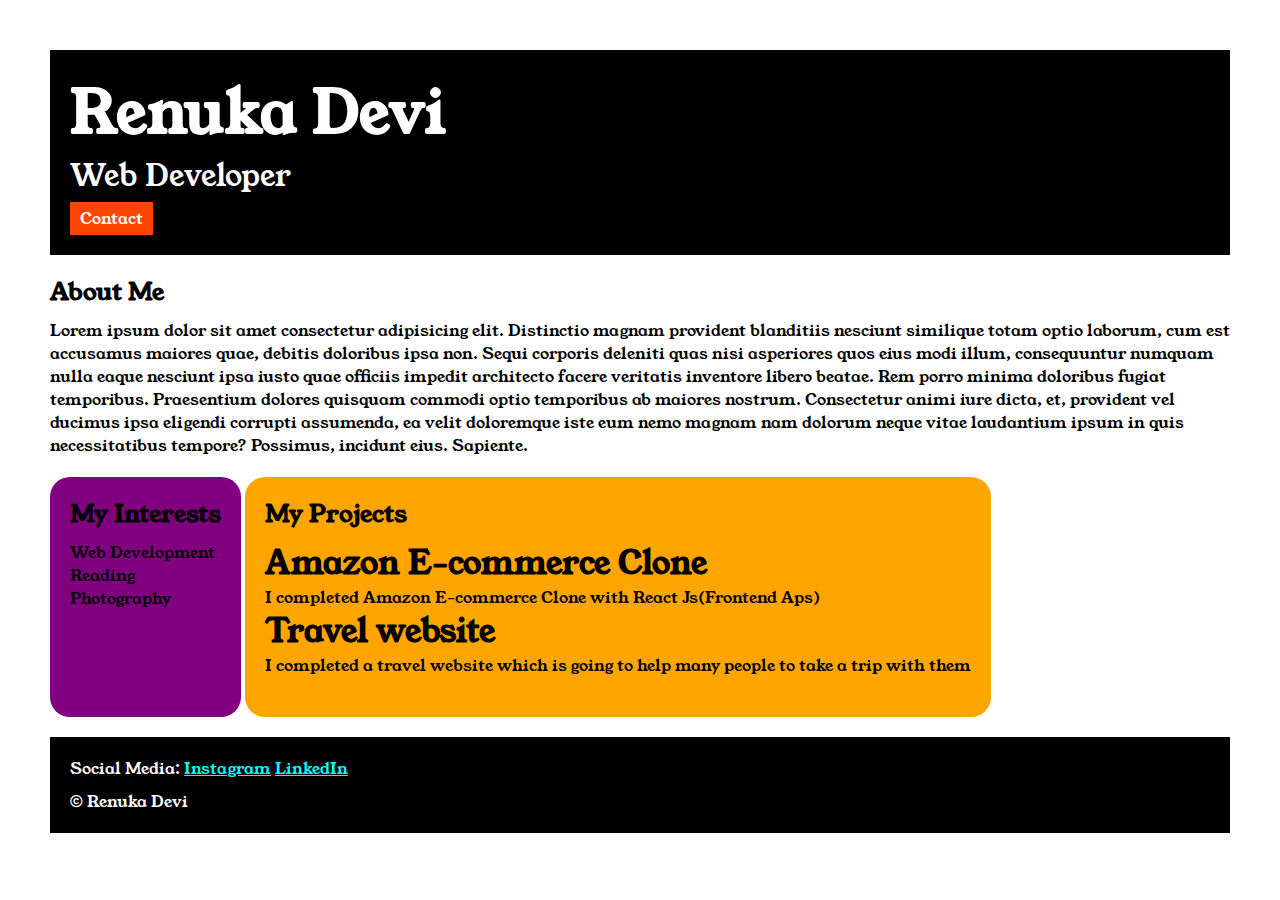
<file: index.html>
<!DOCTYPE html>
<head>
        <title>Portfolio</title> 
        <link rel="stylesheet" href="style.css">
        <link rel="preconnect" href="https://fonts.googleapis.com">
<link rel="preconnect" href="https://fonts.gstatic.com" crossorigin>
<link href="https://fonts.googleapis.com/css2?family=Young+Serif&display=swap" rel="stylesheet">
</head>

<body>
<div class="container">
<div class="section-one">
<h1 class="section-one__name">Renuka Devi</h1>
<p class="section-one__role">Web Developer</p>
<a class="section-one__contact" href="contact.html">Contact</a>
</div>

<div class="section-two">
<h2 class="section-two__title">About Me</h2>
<p class="section-two__desc">Lorem ipsum dolor sit amet consectetur adipisicing elit. Distinctio magnam provident blanditiis nesciunt similique totam optio laborum, cum est accusamus maiores quae, debitis doloribus ipsa non. Sequi corporis deleniti quas nisi asperiores quos eius modi illum, consequuntur numquam nulla eaque nesciunt ipsa iusto quae officiis impedit architecto facere veritatis inventore libero beatae. Rem porro minima doloribus fugiat temporibus. Praesentium dolores quisquam commodi optio temporibus ab maiores nostrum. Consectetur animi iure dicta, et, provident vel ducimus ipsa eligendi corrupti assumenda, ea velit doloremque iste eum nemo magnam nam dolorum neque vitae laudantium ipsum in quis necessitatibus tempore? Possimus, incidunt eius. Sapiente.</p>
</div>

<div class="section-three">
<h2 class="section-three__title"> My Interests</h2>
<ul class="section-three__desc">
    <li>Web Development</li>
    <li>Reading</li>
    <li>Photography</li>
</ul>
</div>

<div class="section-four">
<h2 class="section-four__title">My Projects</h2>
<ul class="section-four__desc">
    <li>
        <h1>Amazon E-commerce Clone</h1>
        <p>I completed Amazon E-commerce Clone with React Js(Frontend Aps)</p>
    </li>

    <li> 
        <h1>Travel website</h1>
        <p>I completed a travel website which is going to help many people to take a trip with them</p>
    </li>
</ul>
</div>

<div class="section-five">
<p class="section-five__title">Social Media:
<a href="https://www.instagram.com/?hl=en" target="blank">Instagram</a>
<a href="https://www.linkedin.com/" target="blank">LinkedIn</a>
</p>

<p class="section-five__desc">&copy; Renuka Devi</p>
</div>

</div>
</body>
</html>
</file>
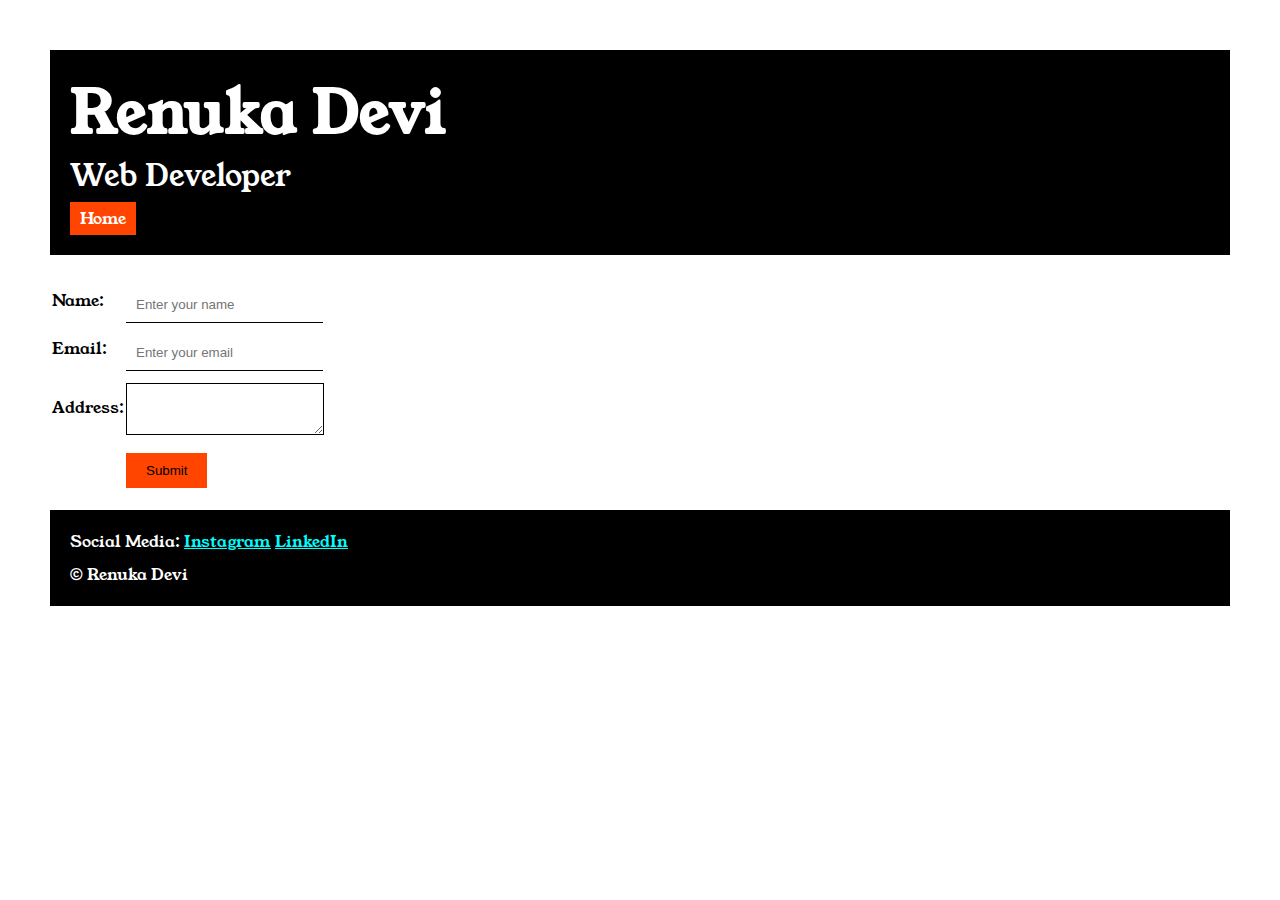
<file: contact.html>
<!DOCTYPE html>
<head>
    <title>contact</title>
    <link rel="stylesheet" href="style.css">
    <link rel="preconnect" href="https://fonts.googleapis.com">
<link rel="preconnect" href="https://fonts.gstatic.com" crossorigin>
<link href="https://fonts.googleapis.com/css2?family=Young+Serif&display=swap" rel="stylesheet">
</head>

<body>
    <div class="container">
        <div class="section-one">
        <h1 class="section-one__name">Renuka Devi</h1>
        <p class="section-one__role">Web Developer</p>
        <a class="section-one__contact" href="index.html">Home</a>
        </div>

        <div class="contact-form">
        <form>
            <table>
                <tr>
                    <td>Name:</td> <td><input type="text" placeholder="Enter your name" class="contact-form__input"></td>
                </tr>
                <tr>
                    <td>Email:</td> <td><input type="email" placeholder="Enter your email" class="contact-form__input"></td>
                </tr>
                <tr>
                    <td>Address:</td> 
                    <td>
                        <textarea placeholder="message...." class="contact-form__textarea"> </textarea>
                    </td>
                </tr>
                <tr>
                    <td></td>
                    <td><input type="submit" class="contact-form__submit"></td>
                </tr>
            </table>
        </form>
    </div>
        
        <div class="section-five">
<p class="section-five__title">Social Media:
<a href="https://www.instagram.com/?hl=en" target="blank">Instagram</a>
<a href="https://www.linkedin.com/" target="blank">LinkedIn</a>
</p>

<p class="section-five__desc">&copy; Renuka Devi</p>
</div>
    </div>
</body>

</html>
</file>
<file: style.css>
*{
    padding: 0;
    margin: 0;
}
body{
        font-family: "Young Serif", serif;      
}

.container{
    padding: 50px;
}

.section-one{
    background-color: black;
    color:white;
    padding: 20px;
}

.section-one__contact{
    background-color: orangered;
    color:white;
    text-decoration: none;
    padding-left: 10px;
    padding-right: 10px;
    padding-top: 5px;
    padding-bottom: 5px;
    display: inline-block;
    margin-top: 5px;
}
.section-one__name{
    font-size: 60px;
}
.section-one__role{
    font-size: 30px;
}

.section-two,.section-three,.section-four,.section-five{
    margin-top: 20px;
}

.section-two__desc,.section-three__desc,.section-four__desc,.section-five__desc{
    margin-top: 10px;
}
.section-five{
    background-color: black;
    color:white;
    padding: 20px;
}
.section-five__title a{
    color:aqua;
}
.section-three__desc,.section-four__desc{
    list-style: none;
}
.section-three{
    background-color: purple;
    color:black;
    padding:20px;
    display: inline-block;
    height:200px;
    border-radius: 20px;
    vertical-align: top;
}
.section-four{
    background-color: orange;
    color:black;
    padding:20px;
    display:inline-block;
    height:200px;
    border-radius: 20px;
    vertical-align: top;
}
.contact-form{
    margin-top: 20px;
}
.contact-form__input,.contact-form__textarea,.contact-form__submit{
    margin-top: 10px;
}
.contact-form__input{
padding: 10px;
border:none;
border-bottom: solid black 1px;
}
.contact-form__textarea{
    padding: 10px;
    border:none;
    border:solid black 1px;
}
.contact-form__submit{
    background-color: orangered;
    color:black;
    border:none;
    padding-left: 20px;
    padding-right: 20px;
    padding-top: 10px;
    padding-bottom: 10px;
}
</file>
